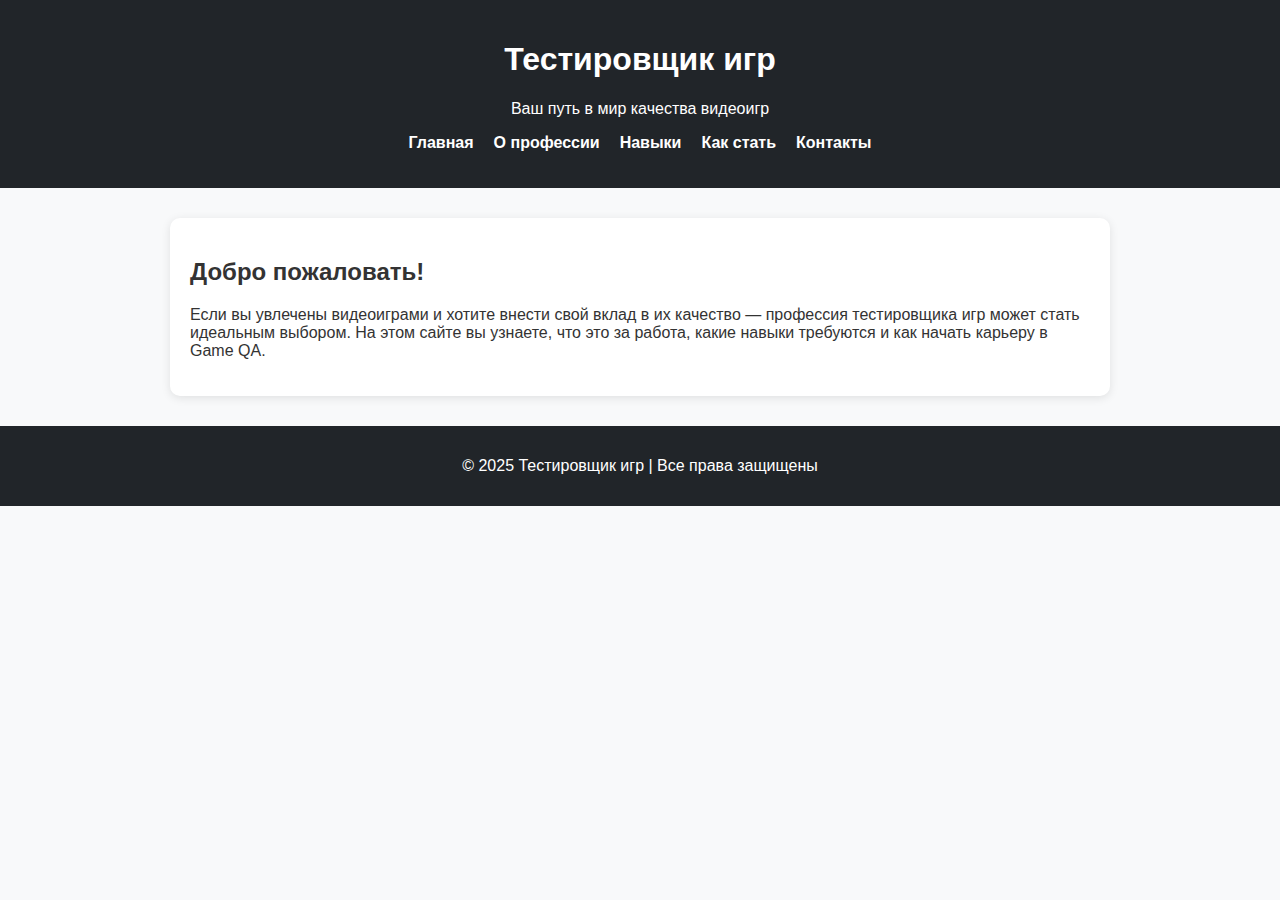
<file: index.html>
﻿<!DOCTYPE html>
<html lang="ru">
<head>
    <meta charset="UTF-8">
    <title>Тестировщик игр — Главная</title>
    <link rel="stylesheet" href="style.css">
</head>
<body>
    <header>
        <h1>Тестировщик игр</h1>
        <p>Ваш путь в мир качества видеоигр</p>
        <nav class="navbar">
            <ul>
                <li><a href="index.html">Главная</a></li>
                <li><a href="about.html">О профессии</a></li>
                <li><a href="skills.html">Навыки</a></li>
                <li><a href="howto.html">Как стать</a></li>
                <li><a href="contact.html">Контакты</a></li>
            </ul>
        </nav>
    </header>

    <main>
        <section>
            <h2>Добро пожаловать!</h2>
            <p>Если вы увлечены видеоиграми и хотите внести свой вклад в их качество — профессия тестировщика игр может стать идеальным выбором. На этом сайте вы узнаете, что это за работа, какие навыки требуются и как начать карьеру в Game QA.</p>
        </section>
    </main>

    <footer>
        <p>&copy; 2025 Тестировщик игр | Все права защищены</p>
    </footer>
</body>
</html>
</file>
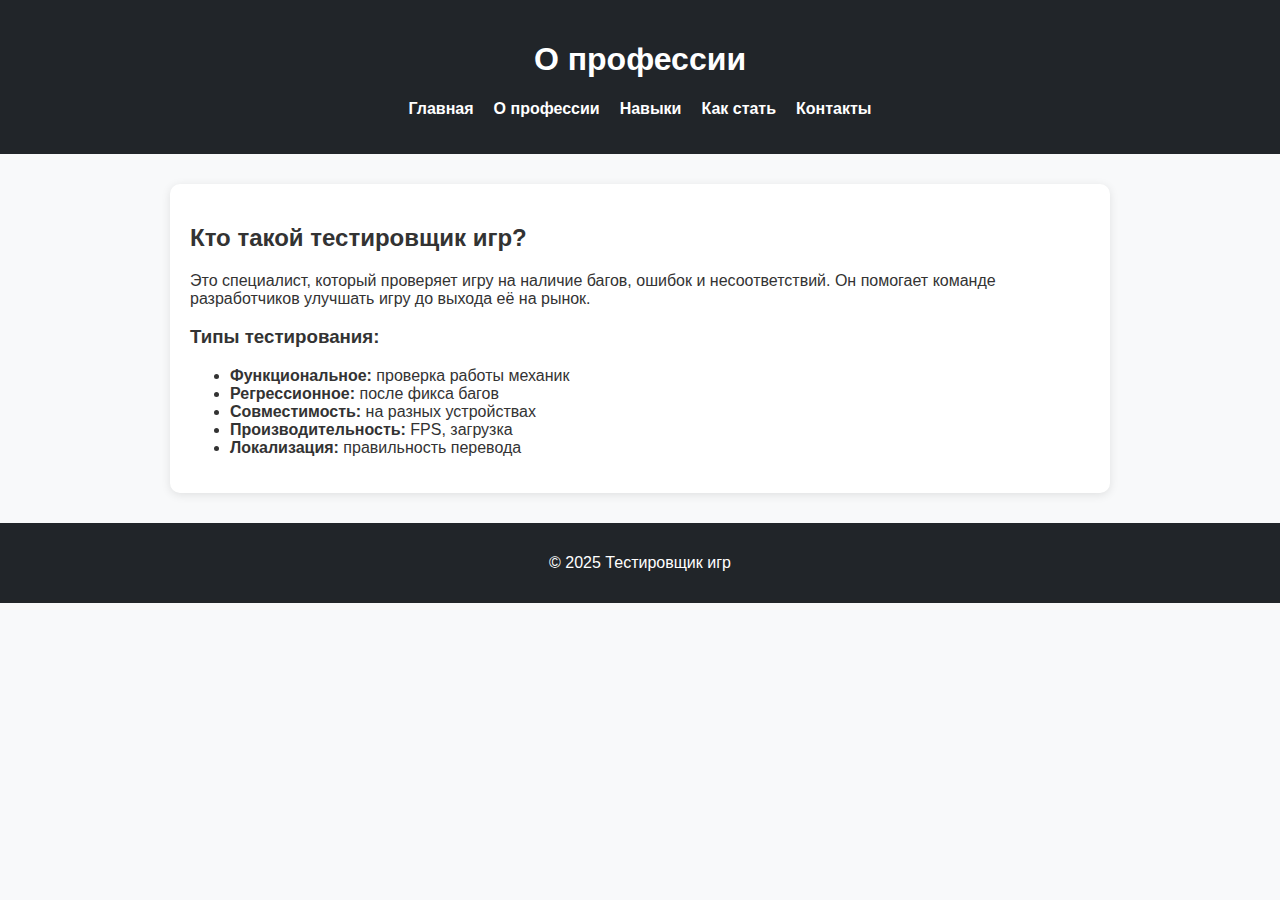
<file: about.html>
﻿<!DOCTYPE html>
<html lang="ru">
<head>
    <meta charset="UTF-8">
    <title>О профессии — Тестировщик игр</title>
    <link rel="stylesheet" href="style.css">
</head>
<body>
    <header>
        <h1>О профессии</h1>
        <nav class="navbar">
            <ul>
                <li><a href="index.html">Главная</a></li>
                <li><a href="about.html">О профессии</a></li>
                <li><a href="skills.html">Навыки</a></li>
                <li><a href="howto.html">Как стать</a></li>
                <li><a href="contact.html">Контакты</a></li>
            </ul>
        </nav>
    </header>

    <main>
        <section>
            <h2>Кто такой тестировщик игр?</h2>
            <p>Это специалист, который проверяет игру на наличие багов, ошибок и несоответствий. Он помогает команде разработчиков улучшать игру до выхода её на рынок.</p>
            <h3>Типы тестирования:</h3>
            <ul>
                <li><strong>Функциональное:</strong> проверка работы механик</li>
                <li><strong>Регрессионное:</strong> после фикса багов</li>
                <li><strong>Совместимость:</strong> на разных устройствах</li>
                <li><strong>Производительность:</strong> FPS, загрузка</li>
                <li><strong>Локализация:</strong> правильность перевода</li>
            </ul>
        </section>
    </main>

    <footer>
        <p>&copy; 2025 Тестировщик игр</p>
    </footer>
</body>
</html>
</file>
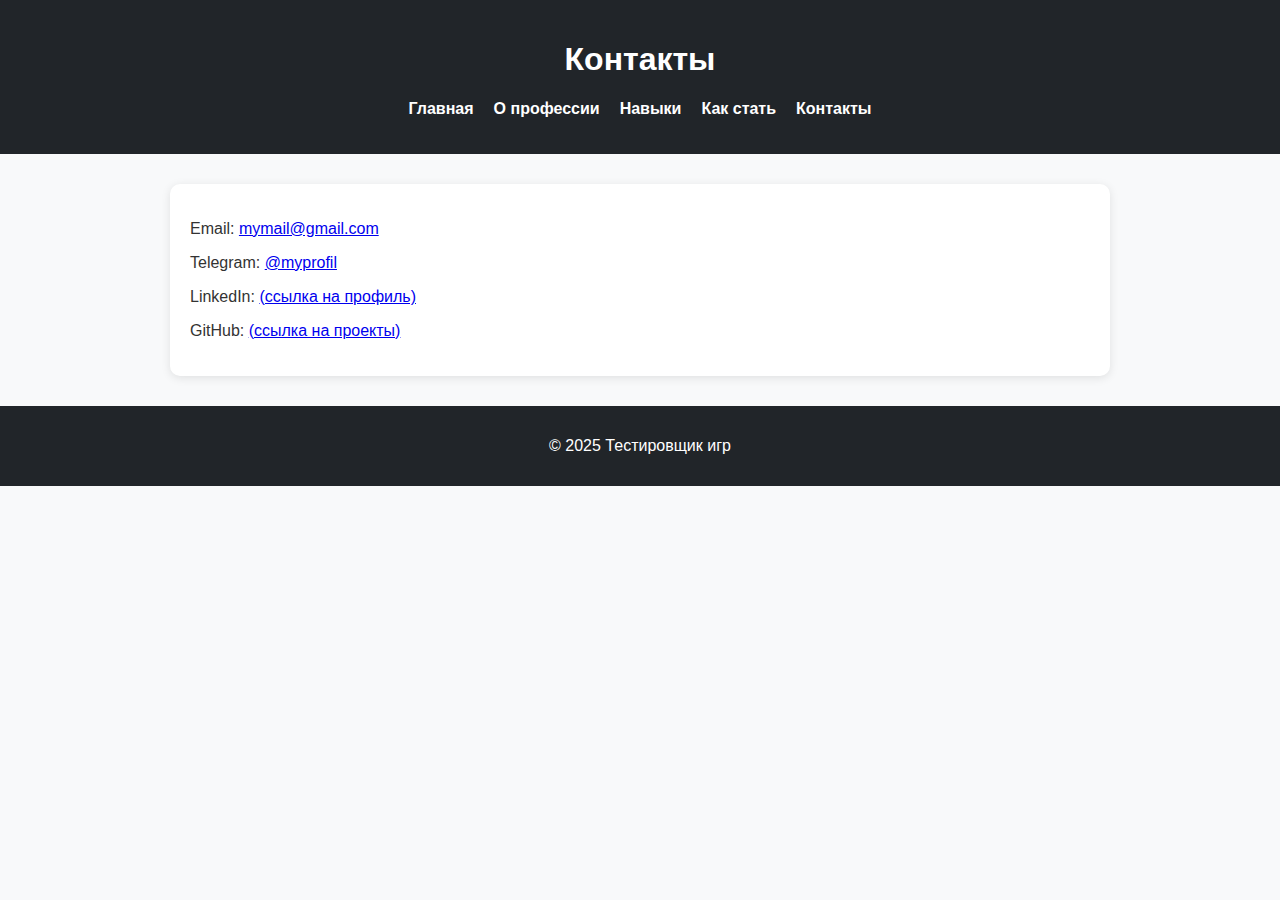
<file: contact.html>
﻿<!DOCTYPE html>
<html lang="ru">
<head>
    <meta charset="UTF-8">
    <title>Контакты</title>
    <link rel="stylesheet" href="style.css">
</head>
<body>
    <header>
        <h1>Контакты</h1>
        <nav class="navbar">
            <ul>
                <li><a href="index.html">Главная</a></li>
                <li><a href="about.html">О профессии</a></li>
                <li><a href="skills.html">Навыки</a></li>
                <li><a href="howto.html">Как стать</a></li>
                <li><a href="contact.html">Контакты</a></li>
            </ul>
        </nav>
    </header>

    <main>
        <section>
            <p>Email: <a href="mailto:mymail@gmail.com">mymail@gmail.com</a></p>
            <p>Telegram: <a href="https://t.me/myprofil">@myprofil</a></p>
            <p>LinkedIn: <a href="#">(ссылка на профиль)</a></p>
            <p>GitHub: <a href="#">(ссылка на проекты)</a></p>
        </section>
    </main>

    <footer>
        <p>&copy; 2025 Тестировщик игр</p>
    </footer>
</body>
</html>
</file>
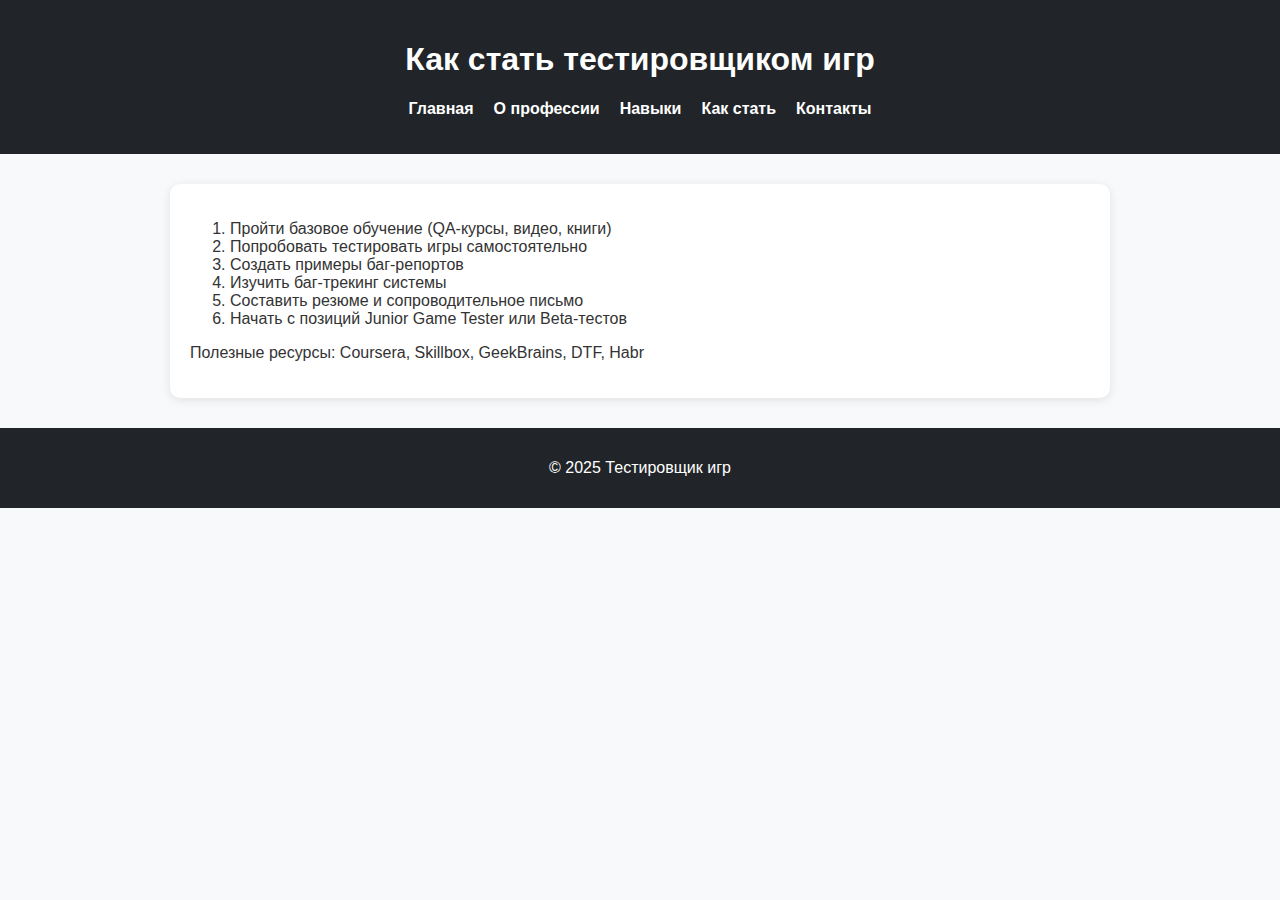
<file: howto.html>
﻿<!DOCTYPE html>
<html lang="ru">
<head>
    <meta charset="UTF-8">
    <title>Как стать тестировщиком</title>
    <link rel="stylesheet" href="style.css">
</head>
<body>
    <header>
        <h1>Как стать тестировщиком игр</h1>
        <nav class="navbar">
            <ul>
                <li><a href="index.html">Главная</a></li>
                <li><a href="about.html">О профессии</a></li>
                <li><a href="skills.html">Навыки</a></li>
                <li><a href="howto.html">Как стать</a></li>
                <li><a href="contact.html">Контакты</a></li>
            </ul>
        </nav>
    </header>

    <main>
        <section>
            <ol>
                <li>Пройти базовое обучение (QA-курсы, видео, книги)</li>
                <li>Попробовать тестировать игры самостоятельно</li>
                <li>Создать примеры баг-репортов</li>
                <li>Изучить баг-трекинг системы</li>
                <li>Составить резюме и сопроводительное письмо</li>
                <li>Начать с позиций Junior Game Tester или Beta-тестов</li>
            </ol>
            <p>Полезные ресурсы: Coursera, Skillbox, GeekBrains, DTF, Habr</p>
        </section>
    </main>

    <footer>
        <p>&copy; 2025 Тестировщик игр</p>
    </footer>
</body>
</html>
</file>
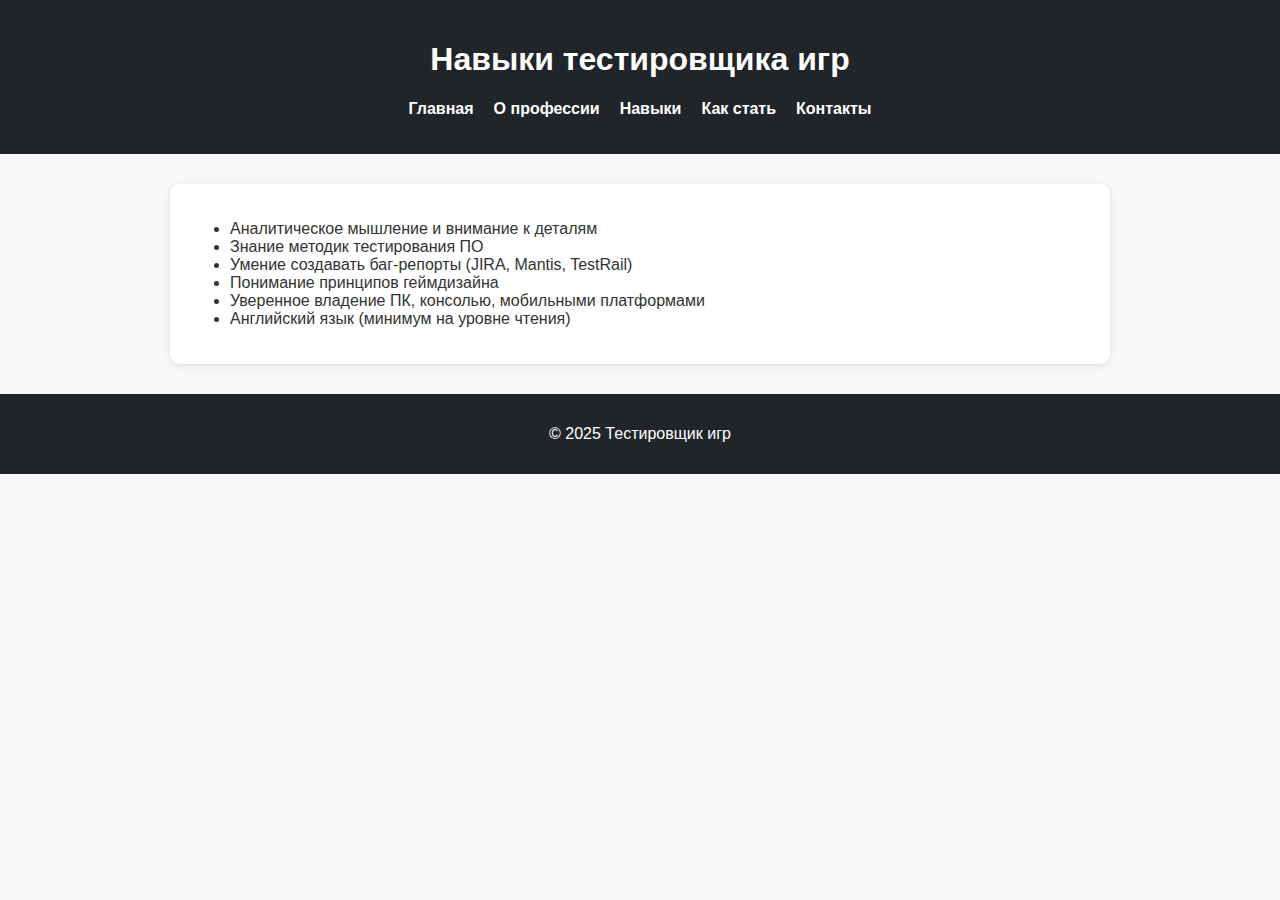
<file: skills.html>
﻿<!DOCTYPE html>
<html lang="ru">
<head>
    <meta charset="UTF-8">
    <title>Навыки — Тестировщик игр</title>
    <link rel="stylesheet" href="style.css">
</head>
<body>
    <header>
        <h1>Навыки тестировщика игр</h1>
        <nav class="navbar">
            <ul>
                <li><a href="index.html">Главная</a></li>
                <li><a href="about.html">О профессии</a></li>
                <li><a href="skills.html">Навыки</a></li>
                <li><a href="howto.html">Как стать</a></li>
                <li><a href="contact.html">Контакты</a></li>
            </ul>
        </nav>
    </header>

    <main>
        <section>
            <ul>
                <li>Аналитическое мышление и внимание к деталям</li>
                <li>Знание методик тестирования ПО</li>
                <li>Умение создавать баг-репорты (JIRA, Mantis, TestRail)</li>
                <li>Понимание принципов геймдизайна</li>
                <li>Уверенное владение ПК, консолью, мобильными платформами</li>
                <li>Английский язык (минимум на уровне чтения)</li>
            </ul>
        </section>
    </main>

    <footer>
        <p>&copy; 2025 Тестировщик игр</p>
    </footer>
</body>
</html>
</file>
<file: style.css>
﻿body {
    font-family: 'Segoe UI', sans-serif;
    margin: 0;
    background: #f8f9fa;
    color: #333;
}

header {
    background-color: #212529;
    color: #fff;
    padding: 20px;
    text-align: center;
}

.navbar ul {
    display: flex;
    justify-content: center;
    list-style: none;
    padding: 0;
    gap: 20px;
    flex-wrap: wrap;
}

.navbar a {
    color: #fff;
    text-decoration: none;
    font-weight: bold;
}

    .navbar a:hover {
        text-decoration: underline;
    }

main {
    max-width: 900px;
    margin: 30px auto;
    padding: 20px;
    background: white;
    border-radius: 10px;
    box-shadow: 0 2px 10px rgba(0, 0, 0, 0.1);
}

footer {
    background-color: #212529;
    color: white;
    text-align: center;
    padding: 15px;
}
</file>
